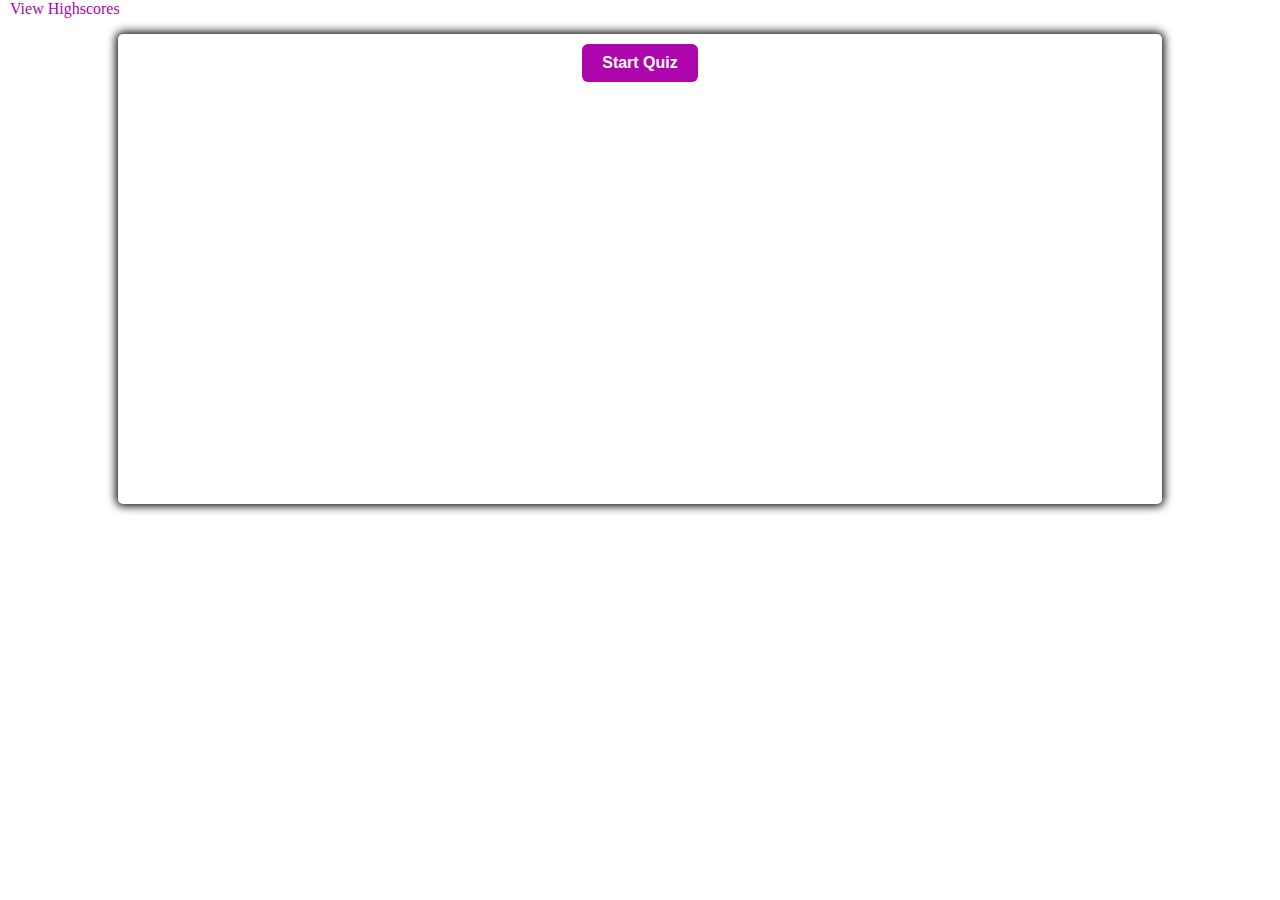
<file: index.html>
<!DOCTYPE html>
<html lang="en">

<head>
    <meta charset="UTF-8" />
    <meta name="viewport" content="width=device-width, initial-scale=1.0" />
    <title>Code Quiz</title>
    <link rel="stylesheet" href="./style.css" />
</head>

<body>
    <div class="top-bar">
        <a id="highscore" href="./highscores.html">View Highscores</a>
        <p id="time-display"></p>
    </div>
    <div class="container">
        <div id="question-container" class="hide">
            <div id="question"></div>
            <div id="game-over"></div>
            <div id="answer-buttons" class="btn-grid"></div>
        </div>
        <div class="controls">
            <button id="start-button" class="start-btn btn">Start Quiz</button>
        </div>
    </div>

    <script src="./questions.js"></script>
    <script src="./script.js"></script>
</body>

</html>
</file>
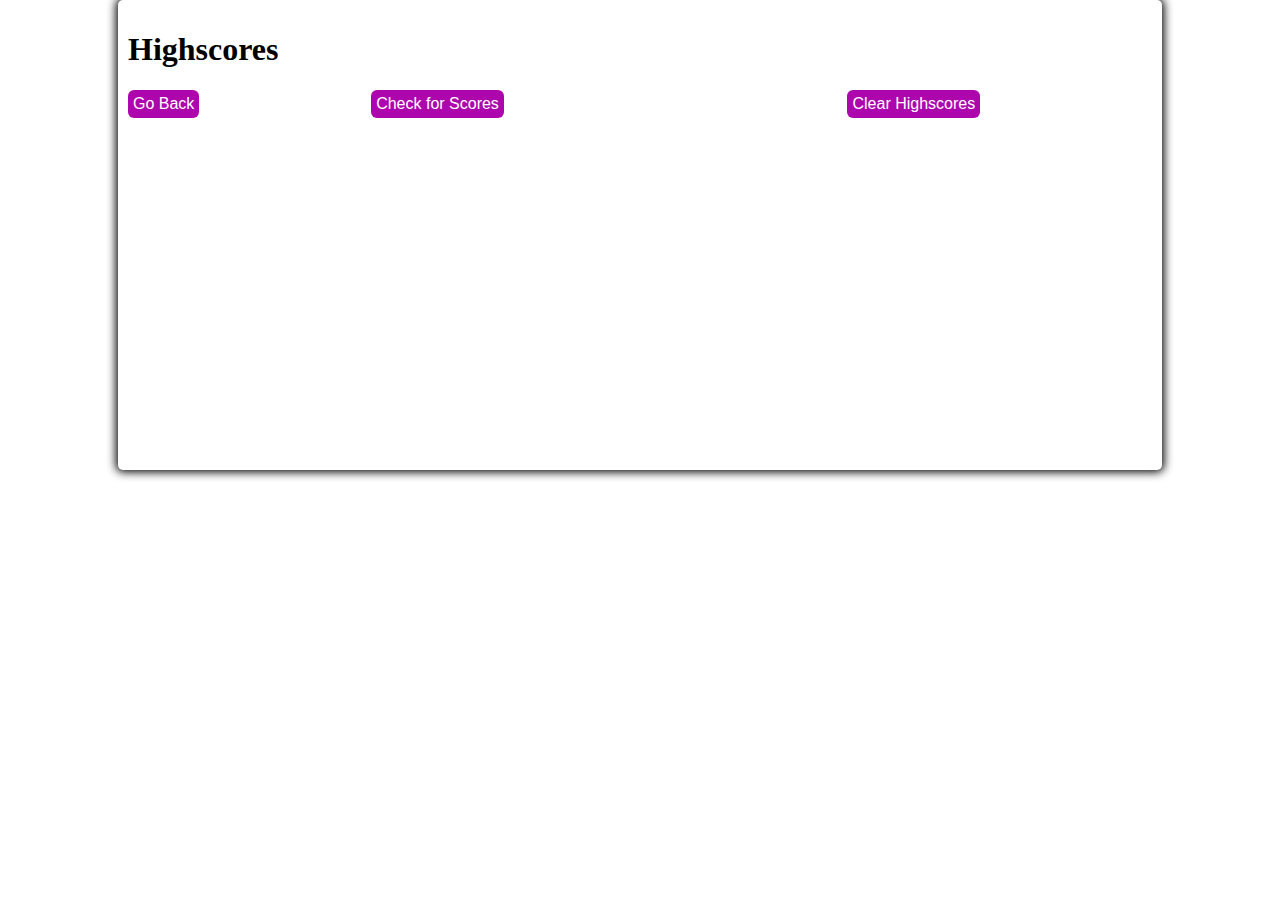
<file: highscores.html>
<!DOCTYPE html>
<html lang="en">
<head>
    <meta charset="UTF-8">
    <meta name="viewport" content="width=device-width, initial-scale=1.0">
    <title>Code Quiz Highscores</title>
    <link rel="stylesheet" href="./style.css" />
</head>

<body>
    <div class="container">
        <div id="highscore-container">
            <h1>Highscores</h1>
            <div class="highscore-list"></div>
        </div>
        <div class="controls">
            <a id="back" href="./index.html"><button id="go-back" class="back-btn btn">Go Back</button></a>
            <button class="check-btn btn">Check for Scores</button>
            <button id="clear-high" class="clear-btn btn">Clear Highscores</button>
        </div>
    </div>

    <script src="./highscore.js"></script>
</body>

</html>
</file>
<file: style.css>
body {
    padding: 0;
    margin: 0;
    
}

.container {
    width:  800px;
    max-width: 80%;
    border-radius: 5px;
    background-color: white;
    padding: 10px;
    box-shadow: 0 0 10px 2px;
    width: 100vw;
    height: 50vh;
    margin: auto;
    justify-content: center;
    align-items: center;
}

.btn {
    background-color: rgb(173, 6, 173);
    color: white;
    border-radius: 6px;
    border: 0px;
    font-size: 16px;
    padding: 5px;
    margin: auto;
    display: block;
}

.btn-grid {
    display: grid;
    grid-template-columns: repeat(2, auto);
    gap: 10px;
    margin: 20px 0;
}

.controls {
    display: flex;
}

.bar{
    display: flex;
    border-radius: 5px;
    background-color: plum;
    padding: 6px;
    box-shadow: 0 0 5px 1px;
}

#back {
    text-decoration: none;
}

#start-button {
    font-weight: bolder;
    padding: 10px 20px;
}

#question {
    font-weight: bold;
}

#highscore {
    text-align: left;
    text-decoration: none;
    color: rgb(173, 6, 173);
    padding: 10px;
}

#time-display {
    text-align: right;
}

.hide {
    display: none;
}
</file>
